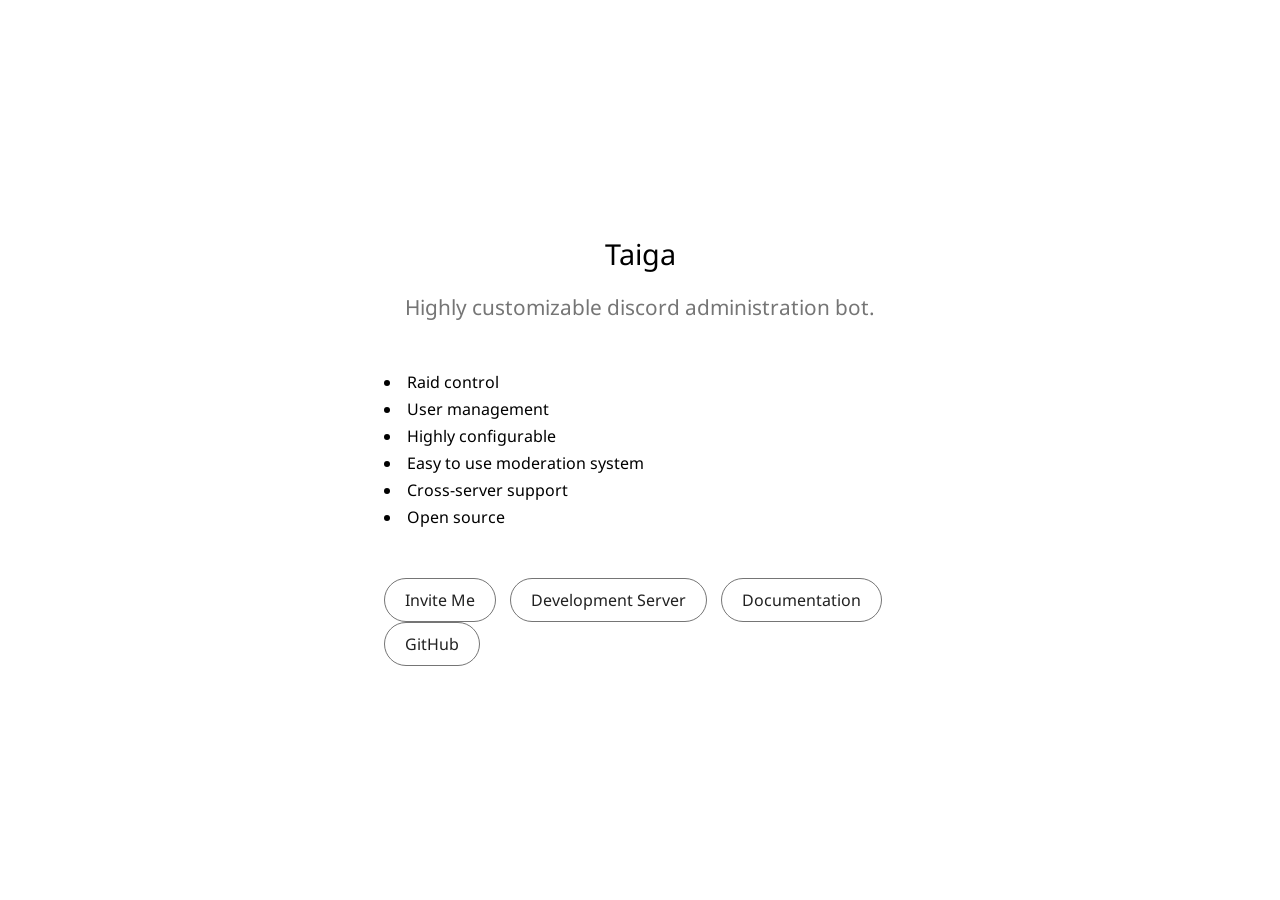
<file: doc/index.html>
<!DOCTYPE html>
<html lang="en">

<head>
	<meta http-equiv="Content-Type" content="text/html;charset=UTF-8">
	<meta name="viewport" content="width=device-width, initial-scale=1.0">
	<link type="text/css" rel="stylesheet" href="style.css">
	<title>Taiga</title>

</head>

<body>
	<div class="container">
		<section class="title">
			<h1>Taiga</h1>
			<h2 class="sub-title">Highly customizable discord administration bot.</h2>
		</section>

		<ul class="features">
			<li>Raid control</li>
			<li>User management</li>
			<li>Highly configurable</li>
			<li>Easy to use moderation system</li>
			<li>Cross-server support</li>
			<li>Open source</li>
		</ul>

		<div class="links">
			<a id="bot-invite" href="https://discordapp.com/oauth2/authorize?client_id=482340927709511682&scope=bot&permissions=8" target="_blank">Invite Me</a>
			<a id="development-server" href="https://discord.gg/xtDNfyw" target="_blank">Development Server</a>
			<a id="documentation" href="https://github.com/woojiahao/Taiga/wiki" target="_blank">Documentation</a>
			<a id="github" href="https://github.com/woojiahao/Taiga" target="_blank">GitHub</a>
		</div>
	</div>
</body>

</html>
</file>
<file: doc/style.css>
@import url('https://fonts.googleapis.com/css?family=Noto+Sans:300,400');

* {
    margin: 0;
    padding: 0;
    box-sizing: border-box;
    -moz-box-sizing: border-box;
    -webkit-box-sizing: border-box;
}

body {
    font-family: 'Noto Sans', 'Roboto', sans-serif;
    overflow-x: hidden;
    font-size: 16px;
    background-color: #fff;
}

.container {
    width: 40%;
    margin: 0 auto;
    position: absolute;
    top: 50%;
    left: 50%;
    transform: translate(-50%, -50%);
}

a {
    text-decoration: none;
    color: inherit;
}

.title {
    display: flex;
    flex-direction: column;
    text-align: center;
    margin-bottom: 50px;
}

.title > h1 {
    font-weight: normal;
    font-size: 1.8rem;
    margin-bottom: 20px;
}

.title > .sub-title {
    font-weight: normal;
    font-size: 1.3rem;
    color: #757575;
}

.features {
    list-style-position: inside;
    margin-bottom: 50px;
}

.features li:not(:last-child) {
    margin-bottom: 5px;
}

.links > a {
    display: inline-block;
    padding: 10px 20px;
    color: #212121;
    border-radius: 30px;
    border: #757575 solid 1px;
    transition: all 0.2s ease;
}

.links > a:hover {
    background-color: #212121;
    color: #fff;
}

.links > a:not(:last-child) {
    margin-right: 10px;
}

@media only screen and (max-width: 1024px) {
    .container {
        width: 80%;
    }
}

@media only screen and (max-width: 780px) {
    .links > a {
        display: block;
    }

    .links > a:not(:last-child) {
        margin-right: 0;
        margin-bottom: 15px; 
    }
}

@media only screen and (max-width: 568px) {
    .container {
        width: 90%;
    }
}
</file>
